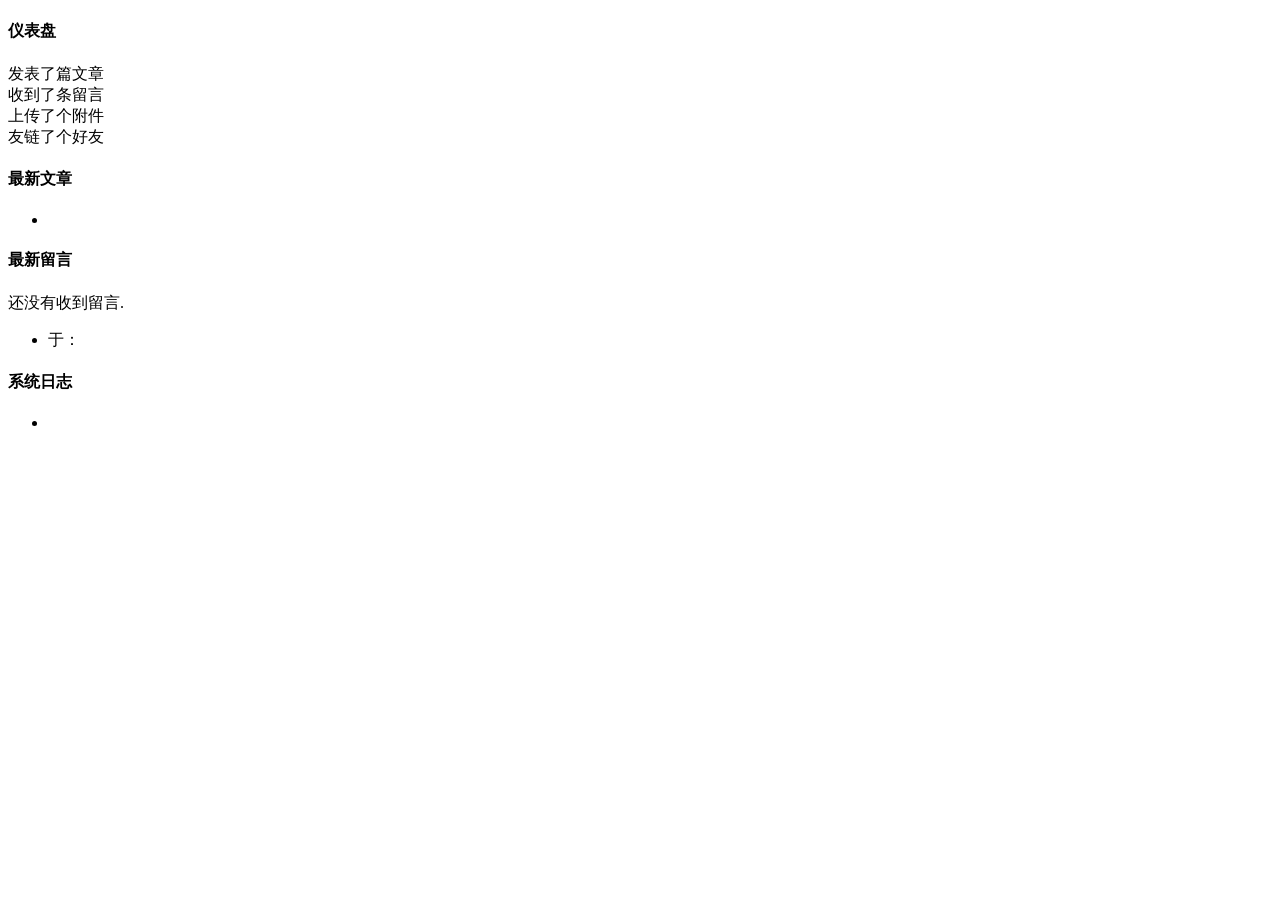
<file: src/main/resources/templates/admin/index.html>
<!DOCTYPE html>
<html lang="en" xmlns:th="http://www.thymeleaf.org" th:with="title='管理中心',active='home'">
<header th:replace="admin/header::headerFragment(${title},${active})"></header>
<body class="fixed-left">
<div id="wrapper">
    <div th:replace="admin/header::header-body"></div>
    <div class="content-page">
        <div class="content">
            <div class="container">
                <div class="row">
                    <div class="col-sm-12">
                        <h4 class="page-title">仪表盘</h4>
                    </div>

                    <div class="row">
                        <div class="col-sm-6 col-lg-3">
                            <div class="mini-stat clearfix bx-shadow bg-info">
                                <span class="mini-stat-icon"><i class="fa fa-quote-right" aria-hidden="true"></i></span>
                                <div class="mini-stat-info text-right">
                                    发表了<span class="counter" th:text="${statistics.articles}"></span>篇文章
                                </div>
                            </div>
                        </div>
                        <div class="col-sm-6 col-lg-3">
                            <div class="mini-stat clearfix bg-purple bx-shadow">
                                <span class="mini-stat-icon"><i class="fa fa-comments-o" aria-hidden="true"></i></span>
                                <div class="mini-stat-info text-right">
                                    收到了<span class="counter" th:text="${statistics.comments}"></span>条留言
                                </div>
                            </div>
                        </div>

                        <div class="col-sm-6 col-lg-3">
                            <div class="mini-stat clearfix bg-success bx-shadow">
                                <span class="mini-stat-icon"><i class="fa fa-cloud-upload"
                                                                aria-hidden="true"></i></span>
                                <div class="mini-stat-info text-right">
                                    上传了<span class="counter" th:text="${statistics.attachs}"></span>个附件
                                </div>
                            </div>
                        </div>

                        <div class="col-sm-6 col-lg-3">
                            <div class="mini-stat clearfix bg-primary bx-shadow">
                                <span class="mini-stat-icon"><i class="fa fa-link" aria-hidden="true"></i></span>
                                <div class="mini-stat-info text-right">
                                    友链了<span class="counter" th:text="${statistics.links}"></span>个好友
                                </div>
                            </div>
                        </div>
                    </div>

                    <div class="row">
                        <div class="col-md-4">
                            <div class="panel panel-default">
                                <div class="panel-heading">
                                    <h4 class="panel-title">最新文章</h4>
                                </div>
                                <div class="panel-body">
                                    <ul class="list-group">
                                        <li class="list-group-item" th:each="article : ${articles}">
                            <span class="badge badge-primary"
                                  th:title="${article.commentsNum}+'条评论'" th:text="${article.commentsNum}"></span>
                                            <a target="_blank" th:href="${commons.site_url('/article/')}+${article.cid}"
                                               th:text="${article.title}"></a>
                                        </li>
                                    </ul>
                                </div>
                            </div>
                        </div>
                        <div class="col-md-4">
                            <div class="panel panel-default">
                                <div class="panel-heading">
                                    <h4 class="panel-title">最新留言</h4>
                                </div>
                                <div class="panel-body">
                                    <div th:if="${comments}== null and ${#lists.size(comments)}==0">
                                        <div class="alert alert-warning">
                                            还没有收到留言.
                                        </div>
                                    </div>
                                    <ul class="list-group"
                                        th:unless="${comments}==null and ${#lists.size(comments)}==0">
                                        <li class="list-group-item" th:each="comment : ${comments}">
                                            <div th:if="${comment.url}!=null and ${comment.url}!=''">
                                                <a th:href="@{${comment.url}}" target="_blank"
                                                   th:text="${comment.author}"></a>
                                            </div>
                                            <th:block th:unless="${comment.url}!=null and ${comment.url}!=''" th:text="${comment.author}"/>
                                            于<th:block th:text="${commons.fmtdate(comment.created,'MM月dd日HH:mm')}"/>：<a
                                                th:href="${commons.site_url('/article/')}+${comment.cid}+'#comments'"
                                                target="_blank" th:utext="${commons.article(comment.content)}"></a>
                                        </li>
                                    </ul>
                                </div>
                            </div>
                        </div>
                        <div class="col-md-4">
                            <div class="panel panel-default">
                                <div class="panel-heading">
                                    <h4 class="panel-title">系统日志</h4>
                                </div>
                                <div class="panel-body">
                                    <ul class="list-group" >
                                        <li class="list-group-item" th:each="log : ${logs}">
                                            <span th:text="${commons.fmtdate(log.created, 'yyyy-MM-dd HH:mm:ss')} +' => '+ ${log.action}"></span>
                                        </li>
                                    </ul>
                                </div>
                            </div>
                        </div>
                    </div>
                </div>
                <div th:replace="admin/footer :: footer-content"></div>
            </div>
        </div>
    </div>
</div>
<div th:replace="admin/footer :: footer"></div>
</body>
</html>
</file>
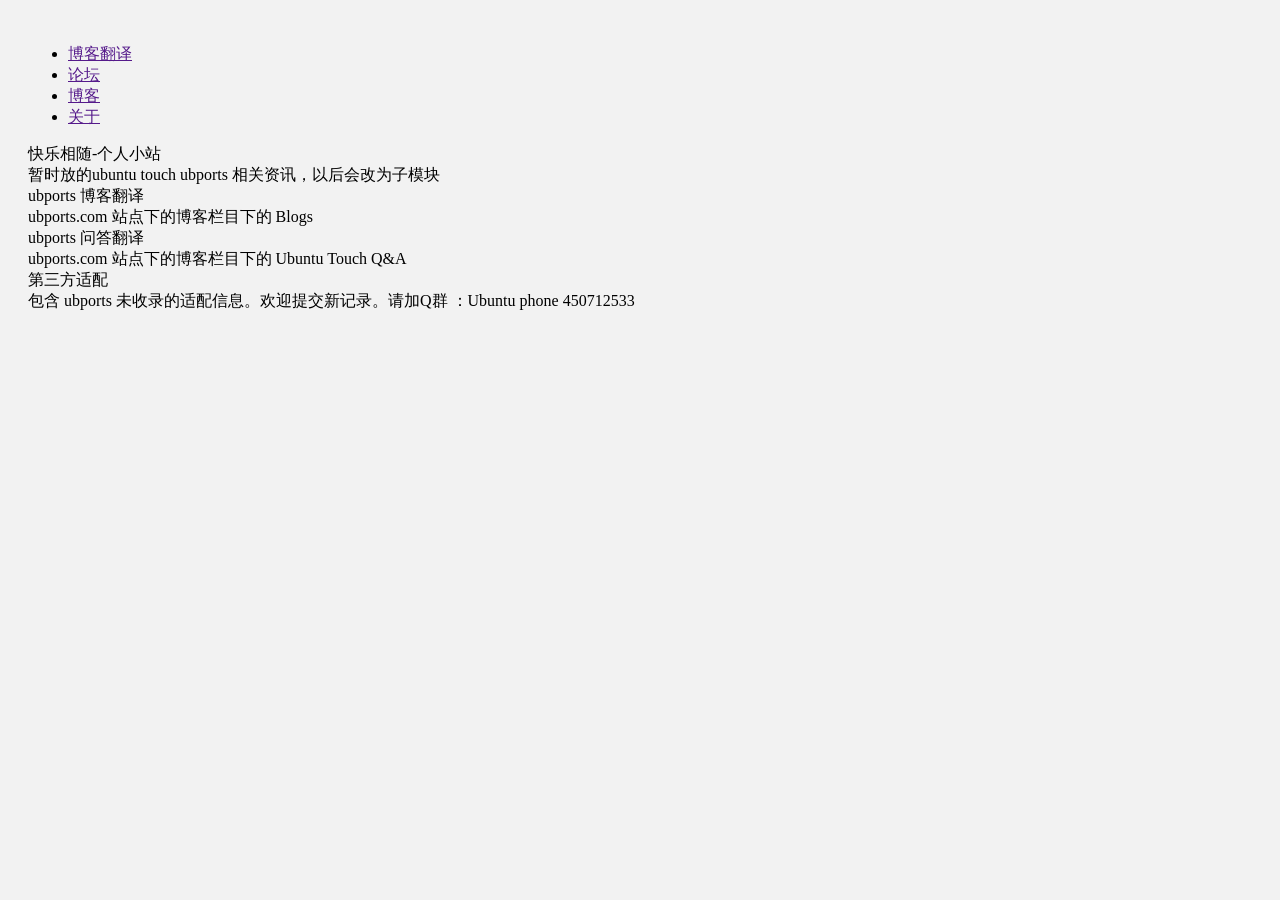
<file: src/main/resources/templates/kuailexs/index.html>
<!DOCTYPE html>
<html xmlns="http://www.w3.org/1999/xhtml" xmlns:th="http://www.thymeleaf.org">
<head>
    <meta charset="UTF-8">
    <title>快乐相随</title>
    <link rel="stylesheet" th:href="@{/kuailexs/index/index.css}" type="text/css"/>
    <link rel="stylesheet" th:href="@{/plugins/layui-v2.5.5/css/layui.css}">
</head>
<body style="padding: 20px; background-color: #F2F2F2;">
<div  class="layui-container">
    <ul class="layui-nav" lay-filter="">
        <li class="layui-nav-item layui-this"><a href="">博客翻译</a></li>
        <li class="layui-nav-item"><a href="">论坛</a></li>
        <li class="layui-nav-item"><a href="">博客</a></li>
        <li class="layui-nav-item"><a href="">关于</a></li>
    </ul>
</div>
<div  class="layui-container">
    <div class="layui-col-space15">
        <div class="layui-col-md6">
            <div class="layui-card">
                <div class="layui-card-header">快乐相随-个人小站</div>
                <div class="layui-card-body">
                    暂时放的ubuntu touch ubports 相关资讯，以后会改为子模块
                </div>
            </div>
        </div>
        <div class="layui-col-md6">
            <div class="layui-card">
                <div class="layui-card-header"><a th:href="@{/mirror.ubports/blog/listPage?type=2}">ubports 博客翻译</a></div>
                <div class="layui-card-body">
                    ubports.com 站点下的博客栏目下的 Blogs
                </div>
            </div>
        </div>
        <div class="layui-col-md6">
            <div class="layui-card">
                <div class="layui-card-header"><a th:href="@{/mirror.ubports/blog/listPage?type=1}">ubports 问答翻译</a></div>
                <div class="layui-card-body">
                    ubports.com 站点下的博客栏目下的 Ubuntu Touch Q&A
                </div>
            </div>
        </div>
        <div class="layui-col-md6">
            <div class="layui-card">
                <div class="layui-card-header"><a th:href="@{/mirror.ubports/device/listPage}">第三方适配</a></div>
                <div class="layui-card-body">
                    包含 ubports 未收录的适配信息。欢迎提交新记录。请加Q群 ：Ubuntu phone  450712533
                </div>
            </div>
        </div>
        <div class="layui-clear"></div>
    </div>
    <div class="layui-clear"></div>
</div>
<script th:attr="src=@{/plugins/layui-v2.5.5/layui.all.js}"></script>
</body>
</html>
</file>
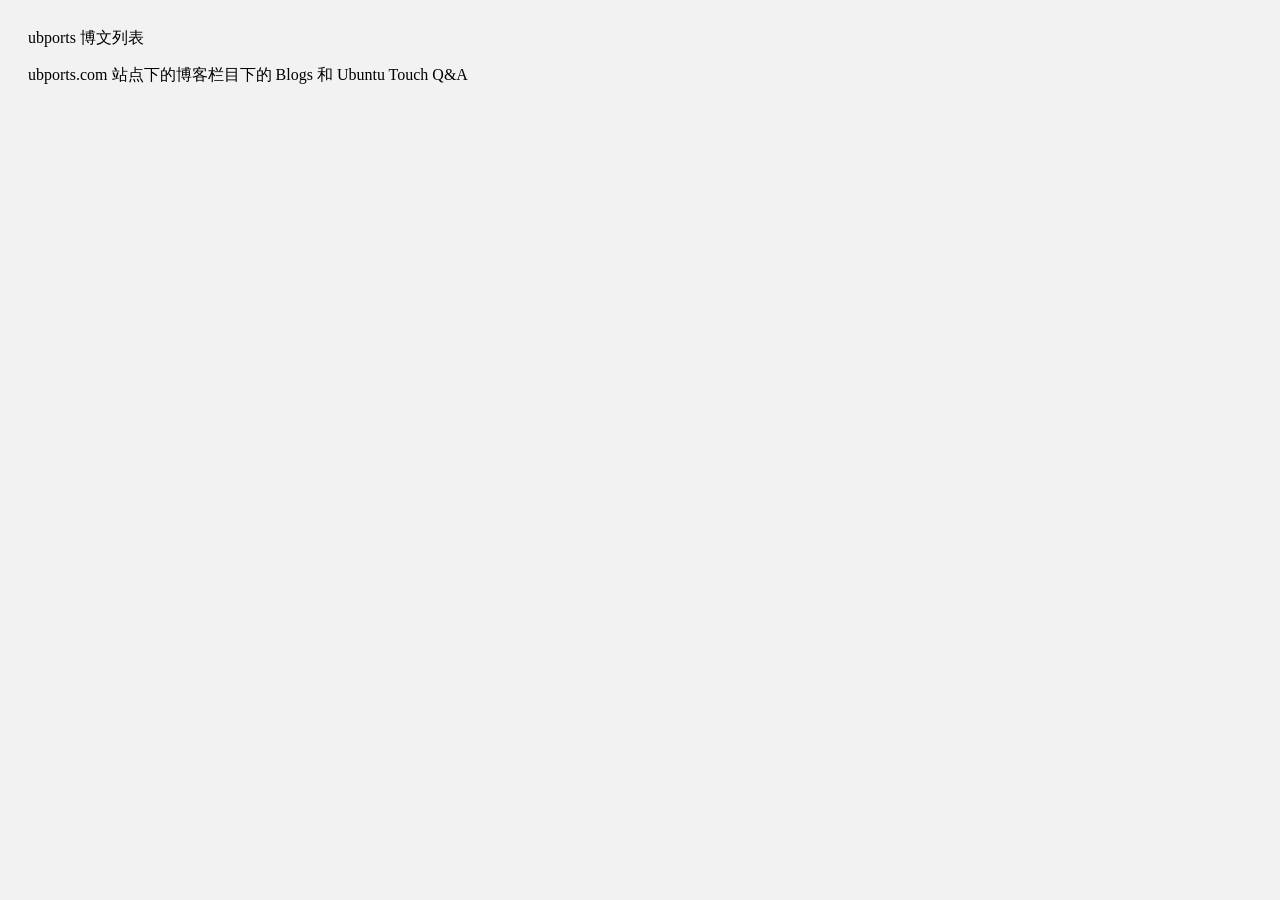
<file: src/main/resources/templates/mirror/ubports/index.html>
<!DOCTYPE html>
<html xmlns="http://www.w3.org/1999/xhtml" xmlns:th="http://www.thymeleaf.org">
<head>
    <meta charset="UTF-8">
    <title>ubports 博文列表</title>
    <link rel="stylesheet" th:href="@{/plugins/layui-v2.5.5/css/layui.css}">
</head>
<body style="padding: 20px; background-color: #F2F2F2;" >
<div th:replace="snippet::snippet_header_nav('ubt_blog')"></div>
<div  class="layui-container">
    <div class="layui-col-space15">
        <div class="layui-col-md12">
            <div class="layui-card">
                <div class="layui-card-header">ubports 博文列表</div>
                <div class="layui-card-body">
                    <p>ubports.com 站点下的博客栏目下的 Blogs 和 Ubuntu Touch Q&A</p>
                </div>
            </div>
        </div>
    </div>
    <div class="layui-clear"></div>
</div>
<div class="layui-container">
    <table id="mirror_ubports" lay-filter="mirror_ubports"></table>
</div>
<script th:attr="src=@{/plugins/layui-v2.5.5/layui.all.js}"></script>
<script>
    var ctxPath = '[[@{/}]]';
    var type = '[[${type}]]';
    console.info(ctxPath);
    //第一个实例
    layui.table.render({
        elem: '#mirror_ubports'
        , height: 472
        , url: ctxPath + 'mirror.ubports/blog/list?type='+ type //数据接口
        , page: true //开启分页
        , cols: [ [ //表头
            {field: 'id', title: 'ID', width: 80, fixed: 'left'}
            , {field: 'date' , width: 180, title: '资讯时间'}
            , {field: 'blogTitle', title: '标题'}
            , {field: 'subtitle', title: '副标题'}
            , {field: 'createDate' , width: 180, title: '同步时间'}
        ] ]
    });
    //监听行单击事件
    layui.table.on('row(mirror_ubports)', function(obj){
        //console.log(obj.tr) //得到当前行元素对象
        //console.log(obj.data) //得到当前行数据
        //obj.del(); //删除当前行
        //obj.update(fields) //修改当前行数据
        var id = obj.data.id;
        var url = ctxPath + "mirror.ubports/blog/"+id;
        window.location.href = url;
    });
</script>
</body>
</html>
</file>
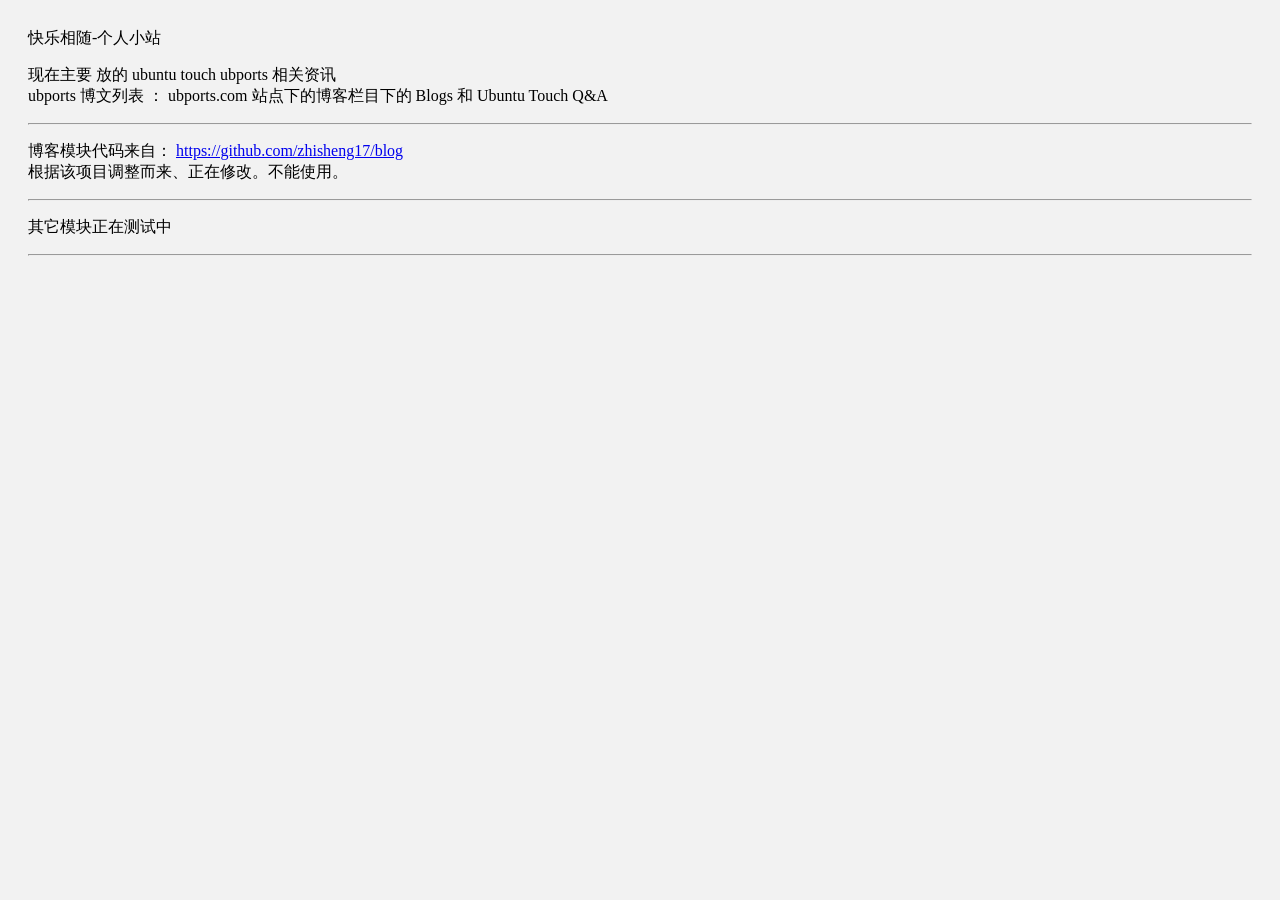
<file: src/main/resources/templates/about.html>
<!DOCTYPE html>
<html xmlns="http://www.w3.org/1999/xhtml" xmlns:th="http://www.thymeleaf.org">
<head>
    <meta charset="UTF-8">
    <title>ubports 博文列表</title>
    <link rel="stylesheet" th:href="@{/plugins/layui-v2.5.5/css/layui.css}">
</head>
<body style="padding: 20px; background-color: #F2F2F2;" >
<div th:replace="snippet::snippet_header_nav('about')"></div>
<div  class="layui-container">
    <div class="layui-col-space15">
        <div class="layui-col-md12">
            <div class="layui-card">
                <div class="layui-card-header">快乐相随-个人小站</div>
                <div class="layui-card-body">
                    <p>
                        现在主要 放的 ubuntu touch ubports 相关资讯<br/>
                        ubports 博文列表 ： ubports.com 站点下的博客栏目下的 Blogs 和 Ubuntu Touch Q&A
                    </p>
                    <hr class="layui-bg-gray">
                    <p>
                        博客模块代码来自：
                        <a href="https://github.com/zhisheng17/blog">https://github.com/zhisheng17/blog</a><br/>
                        根据该项目调整而来、正在修改。不能使用。
                    </p>
                    <hr class="layui-bg-gray">
                    <p>其它模块正在测试中</p>
                    <hr class="layui-bg-gray">
                </div>
            </div>
        </div>
    </div>
    <div class="layui-clear"></div>
</div>
<script th:attr="src=@{/plugins/layui-v2.5.5/layui.all.js}"></script>
</body>
</html>
</file>
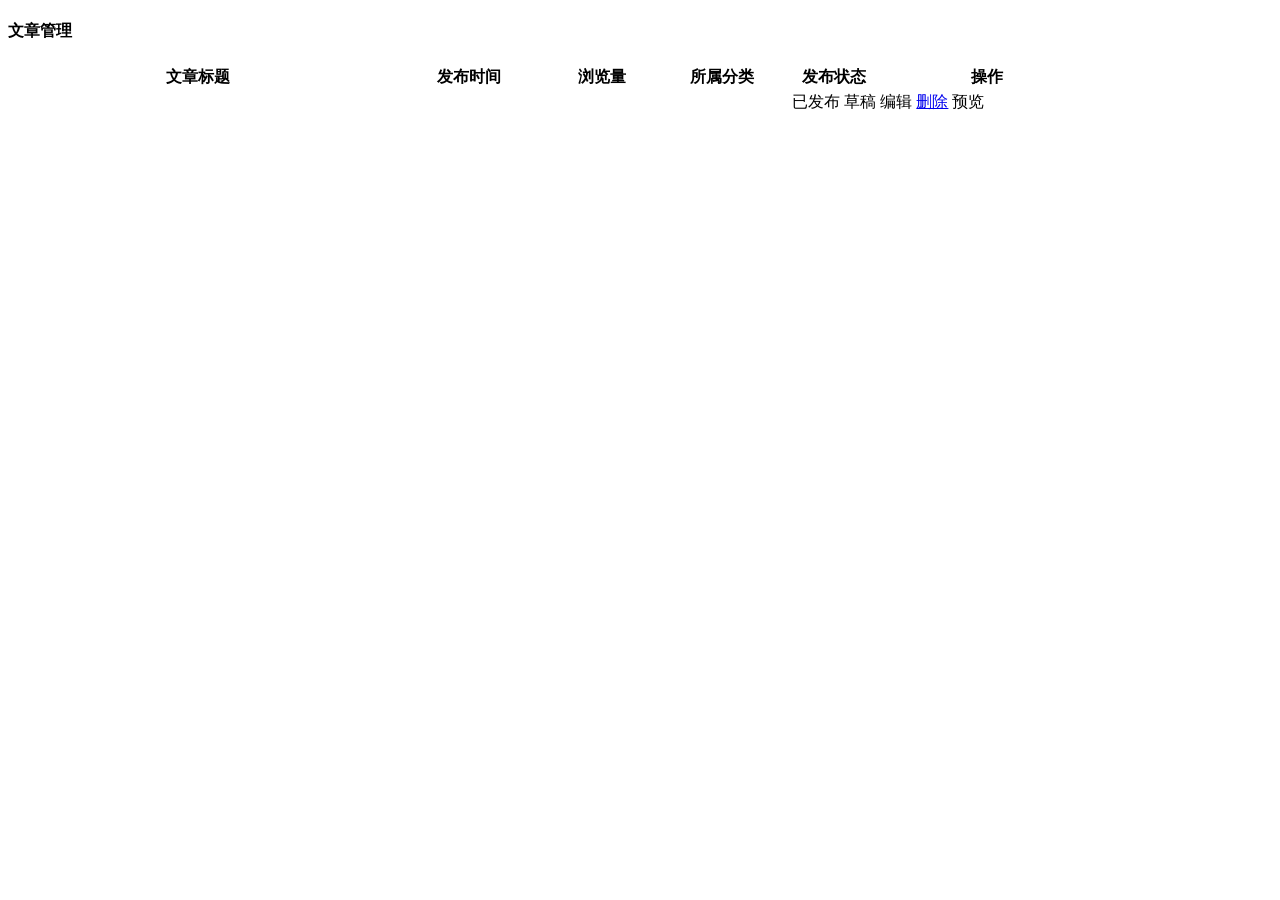
<file: src/main/resources/templates/admin/article_list.html>
<!DOCTYPE html>
<html lang="en" xmlns:th="http://www.thymeleaf.org" th:with="title='文章管理',active='article'">
<header th:replace="admin/header::headerFragment(${title},${active})"></header>
<body class="fixed-left">
<div id="wrapper">
    <div th:replace="admin/header::header-body"></div>
    <div class="content-page">
        <div class="content">
            <div class="container">
                <div class="row">
                    <div class="col-sm-12">
                        <h4 class="page-title">文章管理</h4>
                    </div>
                    <div class="col-md-12">
                        <table class="table table-striped table-bordered">
                            <thead>
                            <tr>
                                <th width="35%">文章标题</th>
                                <th width="15%">发布时间</th>
                                <th>浏览量</th>
                                <th>所属分类</th>
                                <th width="8%">发布状态</th>
                                <th>操作</th>
                            </tr>
                            </thead>
                            <tbody>
                            <th:block th:each="post : ${articles.list}">
                                <tr th:cid="${post.cid}">
                                    <td>
                                        <a th:href="@{'/admin/article/'+${post.cid}}" th:text="${post.title}"></a>
                                    </td>
                                    <td><th:block th:text="${commons.fmtdate(post.created, 'yyyy-MM-dd HH:mm:ss')}"/></td>
                                    <td><th:block th:text="${post.hits}"/></td>
                                    <td><th:block th:text="${post.categories}"/></td>
                                    <td>
                                        <th:block th:if="${post.status == 'publish'}">
                                            <span class="label label-success">已发布</span>
                                        </th:block>
                                       <th:block th:if="${post.status == 'draft'}">
                                           <span class="label label-default">草稿</span>
                                       </th:block>
                                    </td>
                                    <td>
                                        <a th:href="@{'/admin/article/'+${post.cid}}"
                                           class="btn btn-primary btn-sm waves-effect waves-light m-b-5"><i
                                                class="fa fa-edit"></i> <span>编辑</span></a>
                                        <a href="javascript:void(0)" th:onclick="'delPost('+${post.cid}+');'"
                                           class="btn btn-danger btn-sm waves-effect waves-light m-b-5"><i
                                                class="fa fa-trash-o"></i> <span>删除</span></a>
                                        <a class="btn btn-warning btn-sm waves-effect waves-light m-b-5" th:href="${commons.permalink(post)}+'/preview'"
                                           target="_blank"><i
                                                class="fa fa-rocket"></i> <span>预览</span></a>
                                    </td>
                                </tr>
                            </th:block>

                            </tbody>
                        </table>
                        <div th:replace="comm/macros :: pageAdminNav(${articles})"></div>
                    </div>
                </div>
                <div th:replace="admin/footer :: footer-content"></div>
            </div>
        </div>
    </div>
</div>
<div th:replace="admin/footer :: footer"></div>
<script type="text/javascript">
    /*<![CDATA[*/
    var tale = new $.tale();
    function delPost(cid) {
        tale.alertConfirm({
            title:'确定删除该文章吗?',
            then: function () {
                tale.post({
                    url : '/admin/article/delete',
                    data: {cid: cid},
                    success: function (result) {
                        if(result && result.success){
                            tale.alertOkAndReload('文章删除成功');
                        } else {
                            tale.alertError(result.msg || '文章删除失败');
                        }
                    }
                });
            }
        });
    }
    /*]]>*/
</script>
</body>
</html>
</file>
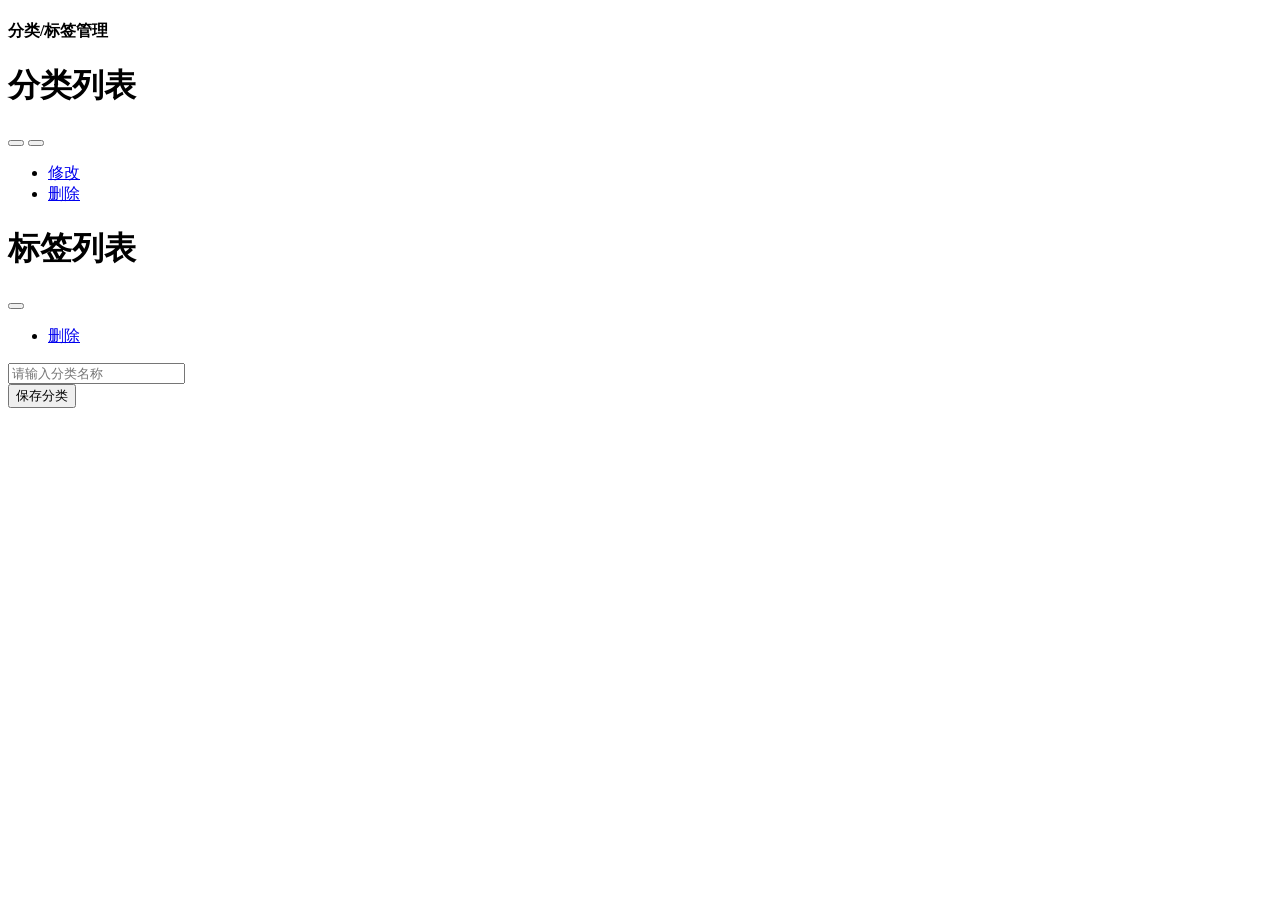
<file: src/main/resources/templates/admin/category.html>
<!DOCTYPE html>
<html lang="en" xmlns:th="http://www.thymeleaf.org" th:with="title='分类管理',active='category'">
<header th:replace="admin/header::headerFragment(${title},${active})"></header>
<body class="fixed-left">
<div id="wrapper">
    <div th:replace="admin/header::header-body"></div>
    <div class="content-page">
        <div class="content">
            <div class="container">
                <div class="row">
                    <div class="col-sm-12">
                        <h4 class="page-title">分类/标签管理</h4>
                    </div>
                    <div class="col-md-6">
                        <div class="panel panel-color panel-primary">
                            <div class="panel-heading">
                                <h1 class="panel-title">分类列表</h1>
                            </div>
                            <div class="panel-body">
                                <th:block th:each="c : ${categories}">
                                    <div class="btn-group m-b-10">
                                        <th:block th:if="${c.name == '默认分类'}">
                                            <button type="button"
                                                    th:class="'btn btn-'+${adminCommons.rand_color()}+' waves-effect waves-light'">
                                                <th:block th:text="${c.name}"/>
                                                <th:block th:text="' ('+${c.count}+')'"/>
                                            </button>
                                        </th:block>
                                        <th:block th:unless="${c.name == '默认分类'}">
                                            <button type="button"
                                                    th:class="'btn btn-'+${adminCommons.rand_color()}+' dropdown-toggle waves-effect waves-light'"
                                                    data-toggle="dropdown" aria-expanded="false">
                                                <th:block th:text="${c.name}"/>
                                                <th:block th:text="' ('+${c.count}+')'"/>
                                                <span
                                                        class="caret"></span></button>
                                            <ul class="dropdown-menu" role="menu">
                                                <li><a href="javascript:void(0)" th:attr="mid=${c.mid},cname=${c.name}"
                                                       class="edit-category">修改</a>
                                                </li>
                                                <li><a href="javascript:void(0)" th:attr="mid=${c.mid}"
                                                       class="del-category">删除</a></li>
                                            </ul>
                                        </th:block>
                                    </div>
                                </th:block>
                            </div>
                        </div>
                    </div>

                    <div class="col-md-6">
                        <div class="panel  panel-pink">
                            <div class="panel-heading">
                                <h1 class="panel-title">标签列表</h1>
                            </div>
                            <div class="panel-body">
                                <th:block th:each="c : ${tags}">
                                    <div class="btn-group m-b-10">
                                        <button type="button"
                                                th:class="'btn btn-'+${adminCommons.rand_color()}+' dropdown-toggle waves-effect waves-light'"
                                                data-toggle="dropdown" aria-expanded="false">
                                            <th:block th:text="${c.name}"/>
                                            <th:block th:text="' ('+${c.count}+')'"/>
                                            <span
                                                    class="caret"></span></button>
                                        <ul class="dropdown-menu" role="menu">
                                            <li><a href="javascript:void(0)" th:attr="mid=${c.mid}"
                                                   class="del-category">删除</a></li>
                                        </ul>
                                    </div>
                                </th:block>
                            </div>
                        </div>
                    </div>

                    <div class="col-md-12">
                        <div class="panel panel-default">
                            <div class="panel-body">
                                <form id="cform" class="form-inline" role="form">
                                    <input type="hidden" id="mid"/>
                                    <div class="form-group">
                                        <input type="text" class="form-control" id="cname" placeholder="请输入分类名称"/>
                                    </div>
                                    <button id="save-category-btn" type="button"
                                            class="btn btn-success waves-effect waves-light m-l-10">保存分类
                                    </button>
                                </form>
                            </div>
                        </div>
                    </div>
                </div>
                <div th:replace="admin/footer :: footer-content"></div>
            </div>
        </div>
    </div>
</div>
<div th:replace="admin/footer :: footer"></div>
<script type="text/javascript">
    /*<![CDATA[*/
    var tale = new $.tale();

    $('#save-category-btn').click(function () {
        var cname = $('#cform #cname').val();
        var mid = $('#cform #mid').val();
        if (cname && cname != '') {
            tale.post({
                url: '/admin/category/save',
                data: {mid: mid, cname: cname},
                success: function (result) {
                    $('#cform #mid').val('');
                    $('#cform #cname').val('');
                    if (result && result.success) {
                        tale.alertOkAndReload('分类保存成功');
                    } else {
                        tale.alertError(result.msg || '分类保存失败');
                    }
                }
            });
        }
    });

    $('.edit-category').click(function () {
        var mid = $(this).attr('mid');
        var cname = $(this).attr('cname');
        $('#cform #mid').val(mid);
        $('#cform #cname').val(cname);
    });

    $('.del-category').click(function () {
        var mid = $(this).attr('mid');
        tale.alertConfirm({
            title: '确定删除该项吗?',
            then: function () {
                tale.post({
                    url: '/admin/category/delete',
                    data: {mid: mid},
                    success: function (result) {
                        if (result && result.success) {
                            tale.alertOkAndReload('删除成功');
                        } else {
                            tale.alertError(result.msg || '删除失败');
                        }
                    }
                });
            }
        });
    });
    /*]]>*/
</script>
</body>
</html>
</file>
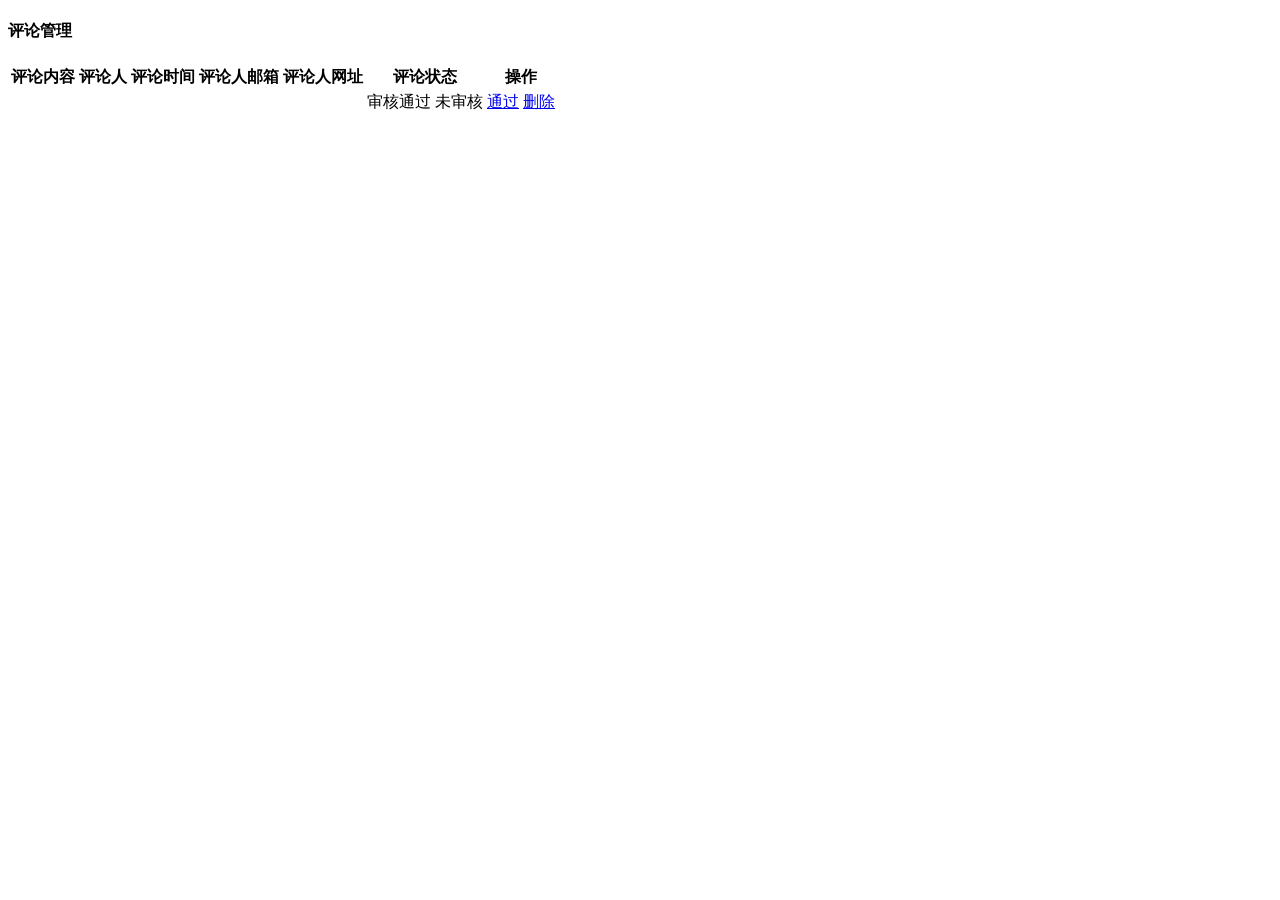
<file: src/main/resources/templates/admin/comment_list.html>
<!DOCTYPE html>
<html lang="en" xmlns:th="http://www.thymeleaf.org" th:with="title='评论管理',active='comments'">
<header th:replace="admin/header::headerFragment(${title},${active})"></header>
<body class="fixed-left">
<div id="wrapper">
    <div th:replace="admin/header::header-body"></div>
    <div class="content-page">
        <div class="content">
            <div class="container">
                <div class="row">
                    <div class="col-sm-12">
                        <h4 class="page-title">评论管理</h4>
                    </div>
                    <div class="col-md-12">
                        <table class="table table-striped table-bordered">
                            <thead>
                            <tr>
                                <th>评论内容</th>
                                <th>评论人</th>
                                <th>评论时间</th>
                                <th>评论人邮箱</th>
                                <th>评论人网址</th>
                                <th>评论状态</th>
                                <th>操作</th>
                            </tr>
                            </thead>
                            <tbody>
                            <th:block th:each="comment : ${comments.list}">
                                <tr th:attr="cid=${comment.coid}">
                                    <td>
                                        <a th:href="@{${commons.site_url('/article/')}+${comment.cid}+'#comments'}"
                                           target="_blank" th:utext="${commons.article(comment.content)}"></a>
                                    </td>
                                    <td th:text="${comment.author}"></td>
                                    <td th:text="${commons.fmtdate(comment.created, 'yyyy-MM-dd HH:mm:ss')}"></td>
                                    <td th:text="${comment.mail}"></td>
                                    <td><a th:href="@{${comment.url}}" target="_blank" th:text="${comment.url}"></a>
                                    </td>
                                    <td>
                                        <th:block th:if="${comment.status == 'approved'}">
                                            <span class="label label-success">审核通过</span>
                                        </th:block>
                                        <th:block th:if="${comment.status == 'not_audit'}">
                                            <span class="label label-default">未审核</span>
                                        </th:block>
                                    </td>
                                    <td>
                                        <th:block th:if="${comment.status == 'not_audit'}">
                                            <a href="javascript:void(0)"
                                               th:onclick="'updateStatus('+${comment.coid}+', approved);'"
                                               class="btn btn-danger btn-sm waves-effect waves-light m-b-5"><i
                                                    class="fa fa-trash-o"></i> <span>通过</span></a>
                                        </th:block>
                                        <a href="javascript:void(0)" th:onclick="'delComment('+${comment.coid}+');'"
                                           class="btn btn-danger btn-sm waves-effect waves-light m-b-5"><i
                                                class="fa fa-trash-o"></i> <span>删除</span></a>
                                    </td>
                                </tr>
                            </th:block>
                            </tbody>
                        </table>
                        <div th:replace="comm/macros :: pageAdminNav(${comments})"></div>
                    </div>
                </div>
                <div th:replace="admin/footer :: footer-content"></div>
            </div>
        </div>
    </div>
</div>
<div th:replace="admin/footer :: footer"></div>
<script type="text/javascript">
    /*<![CDATA[*/
    var tale = new $.tale();

    function delComment(coid) {
        tale.alertConfirm({
            title: '确定删除该评论吗?',
            then: function () {
                tale.post({
                    url: '/admin/comments/delete',
                    data: {coid: coid},
                    success: function (result) {
                        if (result && result.success) {
                            tale.alertOkAndReload('评论删除成功');
                        } else {
                            tale.alertError(result.msg || '评论删除失败');
                        }
                    }
                });
            }
        });
    }

    function updateStatus(coid, status) {
        tale.post({
            url: '/admin/comments/status',
            data: {coid: coid, status: status},
            success: function (result) {
                if (result && result.success) {
                    tale.alertOkAndReload('评论状态设置成功');
                } else {
                    tale.alertError(result.msg || '评论设置失败');
                }
            }
        });
    }
    /*]]>*/
</script>
</body>
</html>
</file>
